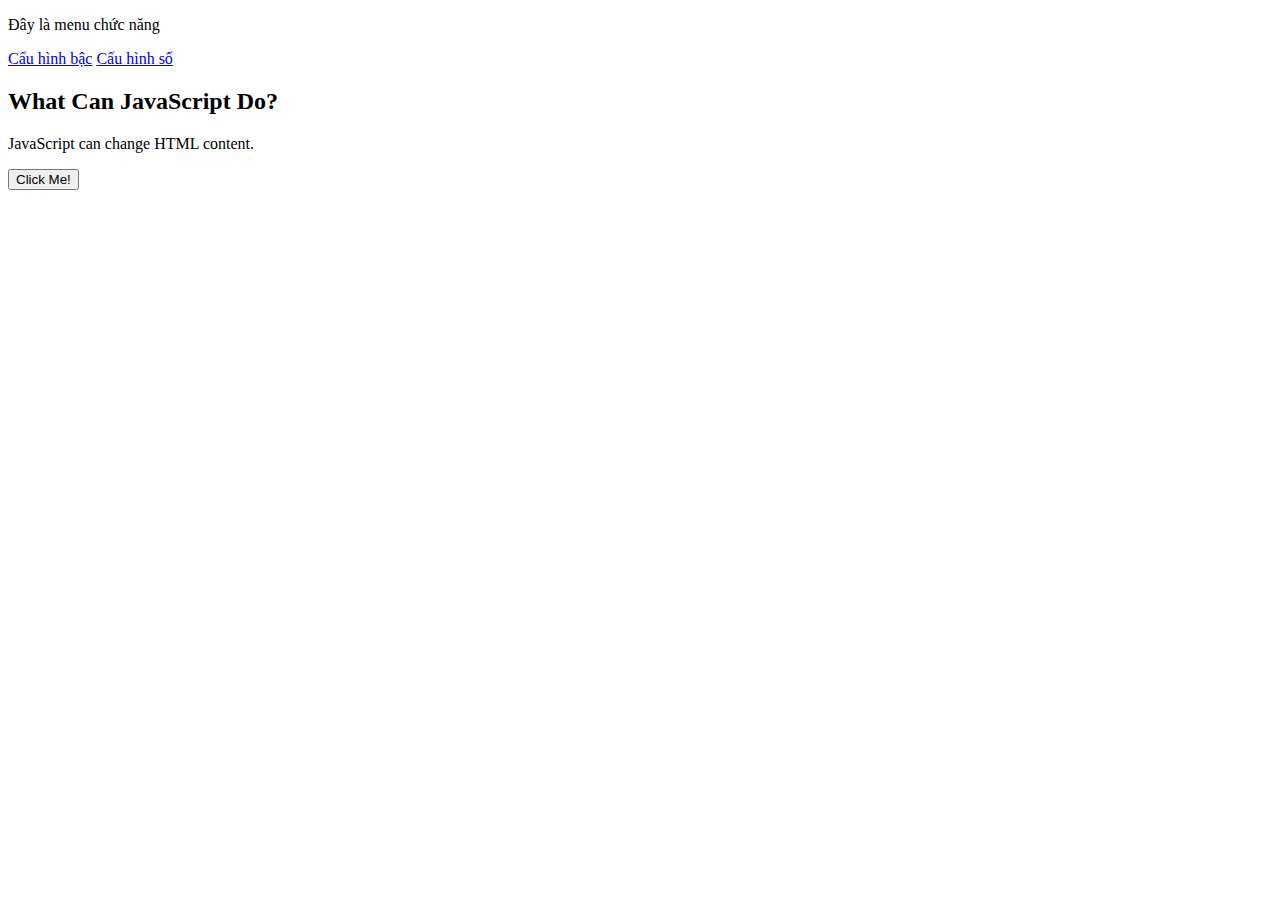
<file: src/main/resources/templates/index.html>
<!DOCTYPE html PUBLIC "-//W3C//DTD HTML 4.01 Transitional//EN" "http://www.w3.org/TR/html4/loose.dtd">
<html xmlns:th="http://www.thymeleaf.org">
<head>
	<meta charset="UTF-8">
	<title>CONG TY NUOC ABC</title>
	<link href="https://cdn.jsdelivr.net/npm/bootstrap@5.0.0-beta2/dist/css/bootstrap.min.css" rel="stylesheet" integrity="sha384-BmbxuPwQa2lc/FVzBcNJ7UAyJxM6wuqIj61tLrc4wSX0szH/Ev+nYRRuWlolflfl" crossorigin="anonymous">
</head>
<body>
<p>Đây là menu chức năng</p>
<a href="/configB">Cấu hình bậc</a>
<a href="/configS">Cấu hình số</a>
<h2>What Can JavaScript Do?</h2>

<p id="demo">JavaScript can change HTML content.</p>

<button type="button" onclick='document.getElementById("demo").innerHTML = "Hello JavaScript!"'>Click Me!</button>

</body>
</html>
</file>
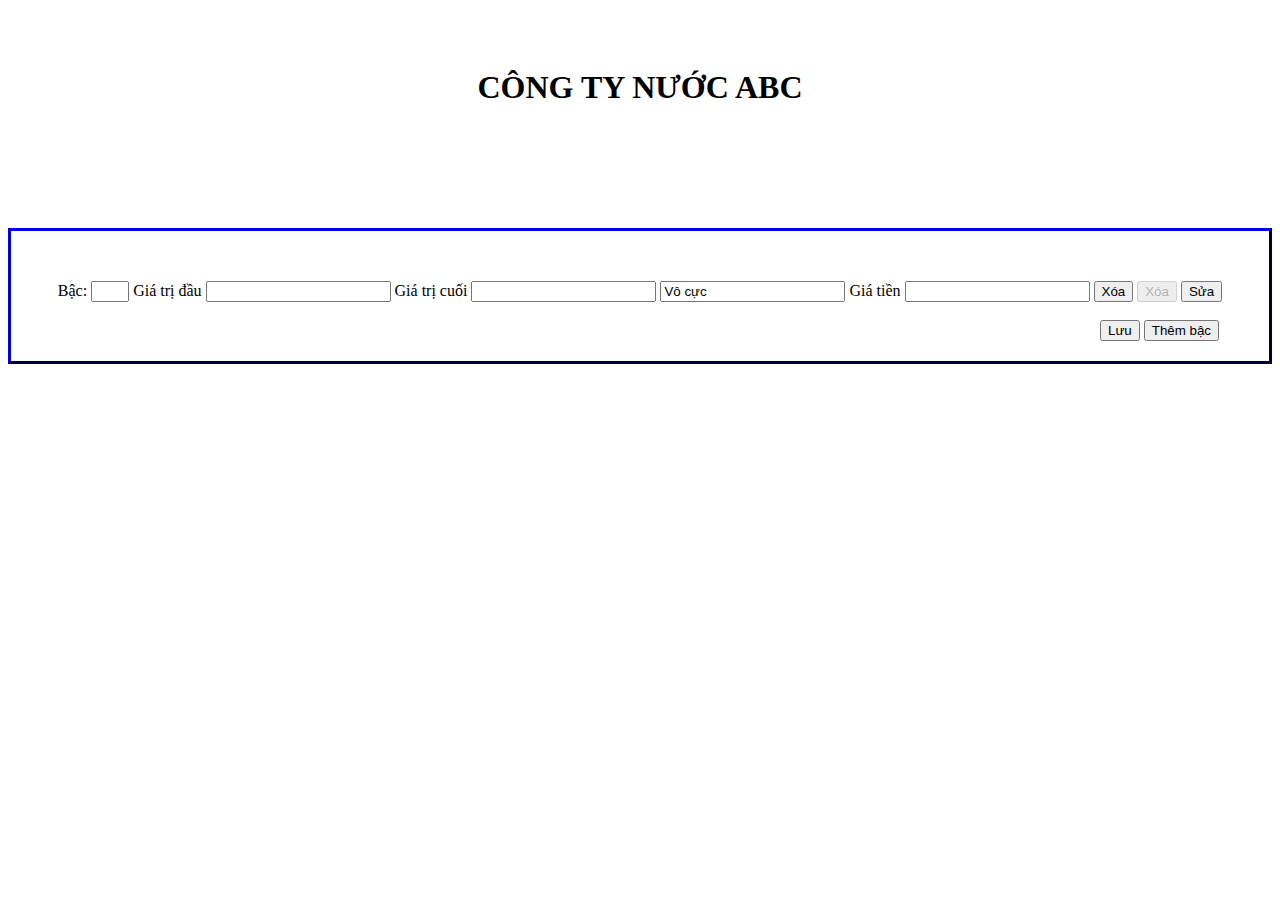
<file: src/main/resources/templates/configurations.html>
<!DOCTYPE html >
<html lang="en" xmlns:th="http://www.thymeleaf.org">
<head>
    <meta charset="UTF-8">
    <title>CONG TY NUOC ABC</title>
    <script src="https://ajax.googleapis.com/ajax/libs/jquery/3.5.1/jquery.min.js"></script>
    <link href="https://cdn.jsdelivr.net/npm/bootstrap@5.0.0-beta2/dist/css/bootstrap.min.css" rel="stylesheet"
          integrity="sha384-BmbxuPwQa2lc/FVzBcNJ7UAyJxM6wuqIj61tLrc4wSX0szH/Ev+nYRRuWlolflfl" crossorigin="anonymous">
    <script>
        function getMin(Id) {
            var curMax = parseFloat(document.getElementById("max" + Id).value);
            curMax += 1;
            document.getElementById("min" + (Id + 1)).value = curMax;
        }

        function modify(Id) {
            var trigger = Number(document.getElementById("mod" + Id).value);
            //xử lý bậc cuối
            if (document.getElementById("max" + Id) == null) {
                //Xử lý cho phép nhập giá trị sửa
                if (trigger == 1) {
                    var dis = document.getElementsByClassName("disable");
                    for (var i = 0; i < dis.length; i++) {
                        dis[i].disabled = true;
                    }
                    document.getElementById("mod" + Id).disabled = false;
                    document.getElementById("mod" + Id).value = 2;
                    document.getElementById("mod" + Id).innerHTML = "Xác nhận";
                    document.getElementById("price" + Id).readOnly = false;
                }
                //Xử lý xác minh giá trị nhập
                else {
                    var validateResult = validatePrice(Id);
                    //Xử lý khi giá trị hợp lệ
                    if (!Number.isNaN(Number(validateResult))) {
                        document.getElementById("mod" + Id).innerHTML = "Sửa";
                        document.getElementById("price" + Id).readOnly = true;
                        document.getElementById("price" + Id).value = parseFloat(validateResult).toFixed(1);
                        document.getElementById("error").style.visibility = "hidden";
                        document.getElementById("mod" + Id).value = 1;
                        var dis = document.getElementsByClassName("disable");
                        for (var i = 0; i < dis.length; i++) {
                            dis[i].disabled = false;
                        }
                    }
                    //Đưa thông báo lỗi khi giá trị không hợp lệ
                    else {
                        document.getElementById("error").innerHTML = validateResult;
                        document.getElementById("error").style.visibility = "visible";
                    }

                }
            }
            //Xử lý bậc bình thường
            else {
                //Xử lý cho phép nhập giá trị sửa
                if (trigger == 1) {
                    var dis = document.getElementsByClassName("disable");
                    for (var i = 0; i < dis.length; i++) {
                        dis[i].disabled = true;
                    }
                    document.getElementById("mod" + Id).disabled = false;
                    document.getElementById("mod" + Id).value = 2;
                    document.getElementById("mod" + Id).innerHTML = "Xác nhận";
                    document.getElementById("max" + Id).readOnly = false;
                    document.getElementById("price" + Id).readOnly = false;
                }
                //Xử lý xác minh giá trị nhập
                else {
                    alert("1");
                    var validateMaxValueResult = validateMaxValue(Id);
                    alert(validateMaxValueResult);
                    var validatePriceResult = validatePrice(Id);
                    alert(validatePriceResult);
                    //Xử lý khi giá trị hợp lệ
                    if (!Number.isNaN(Number(validateMaxValueResult)) && !Number.isNaN(Number(validatePriceResult))) {
                        document.getElementById("mod" + Id).innerHTML = "Sửa";
                        document.getElementById("max" + Id).readOnly = true;
                        document.getElementById("price" + Id).readOnly = true;
                        document.getElementById("max" + Id).value = validateMaxValueResult;
                        document.getElementById("price" + Id).value = parseFloat(validatePriceResult).toFixed(1);
                        document.getElementById("mod" + Id).value = 1;
                        document.getElementById("error").style.visibility = "hidden";
                        getMin(Id);
                        var dis = document.getElementsByClassName("disable");
                        for (var i = 0; i < dis.length; i++) {
                            dis[i].disabled = false;
                        }
                    }
                    //Đưa thông báo lỗi khi giá trị không hợp lệ
                    else {
                        if (!Number.isNaN(Number(validateMaxValueResult)))
                            document.getElementById("error").innerHTML = validatePriceResult;
                        else
                            document.getElementById("error").innerHTML = validateMaxValueResult;
                        document.getElementById("error").style.visibility = "visible";
                    }

                }
            }
        }

        function validateMaxValue(Id) {
            var preMax = (Id == 1) ? 0 : Number(document.getElementById("max" + (Id - 1)).value);
            var curMax = (document.getElementById("max" + Id) == null) ? preMax * 2 : Number(document.getElementById("max" + Id).value);
            var nextMax = (document.getElementById("max" + (Id + 1)) == null) ? curMax * 2 : Number(document.getElementById("max" + (Id + 1)).value);
            //Xác thực là số và lớn hơn 0
            var regEx = /^[0-9]+$/;
            if (!regEx.test(curMax) || curMax <= 0) {
                return "Giá trị nhập phải là số nguyên dương";
            }
            //Xác thực không bỏ trống
            else if (document.getElementById("max" + Id).value == "")
                return "Không bỏ trống";
            //Xác thực trong khoảng giá trị [preMax+0.01;nextMax-0.01]
            else if (curMax <= preMax)
                return "Giá trị nhập phải lớn hơn giá trị đầu";
            else if (curMax >= nextMax)
                return "Giá trị nhập phải nhỏ hơn giá trị cuối bậc sau";
            else
                return curMax;
        }

        function validatePrice(Id) {
            var price = document.getElementById("price" + Id).value;
            var regEx = /^-{0,1}\d*\.{0,1}\d+$/;
            if (!regEx.test(price) || price <= 0) {
                return "Giá trị nhập phải là số thực lớn hơn 0";
            }
            //Xác thực không bỏ trống
            else if (document.getElementById("price" + Id).value == "")
                return "Không bỏ trống";
            else
                return price;
        }
    </script>
</head>
<body>
<div class="container">
    <div class="jumbotron" style="padding-top: 40px">

        <h1 STYLE="text-align: center">CÔNG TY NƯỚC ABC</h1>

    </div>
</div>
<div class="container">
    <div class="jumbotron" style="padding-top: 100px">
        <form method="post" action="" th:object="${config}"
              style="text-align: center;border: darkblue;border-style: outset;padding-top: 50px;">

            <div th:each="level,stat: *{levelList}">
                <label>Bậc:</label>
                <input type="text" style="width:30px"
                       readonly
                       th:field="${config.levelList[__${stat.index}__].id}">
                <label>Giá trị đầu</label>
                <input th:id="|min${stat.count}|"
                       readonly="readonly"
                       th:value="${config.getMinValue(__${stat.index}__)}">
                <label>Giá trị cuối</label>
                <input th:id="|max${stat.count}|"
                       th:unless="${config.levelList[__${stat.index}__].maxValue}==null"
                       th:field="${config.levelList[__${stat.index}__].maxValue}"
                       readonly>
                <input value="Vô cực" th:if="${config.levelList[__${stat.index}__].maxValue}==null" readonly>
                <label>Giá tiền</label>
                <input th:id="|price${stat.count}|"

                       th:field="${config.levelList[__${stat.index}__].price}"
                       readonly>
                <button class="disable"
                        th:unless="${config.levelList[__${stat.index}__].maxValue}==null"
                        th:formaction="|/api/v1/configurations/del_level_from_form/${stat.index}|">Xóa
                </button>
                <button th:if="${config.levelList[__${stat.index}__].maxValue}==null"
                        disabled>Xóa
                </button>
                <button class="disable" type="button" th:id="|mod${stat.count}|"
                        th:onclick="|modify(${stat.count})|" value=1>Sửa
                </button>
            </div>
            <br>
            <div style="padding-right: 50px;text-align: right;padding-bottom: 20px">
                <button class="disable" type="submit"
                        formaction="/api/v1/configurations/save_config_todb">Lưu
                </button>
                <button class="disable" type="submit"
                        formaction="/api/v1/configurations/add_level_to_form">Thêm bậc
                </button>
            </div>
        </form>
        <p id="error" style="visibility: hidden;color: red">Lỗi!</p>
    </div>
</div>
</body>
</html>
</file>
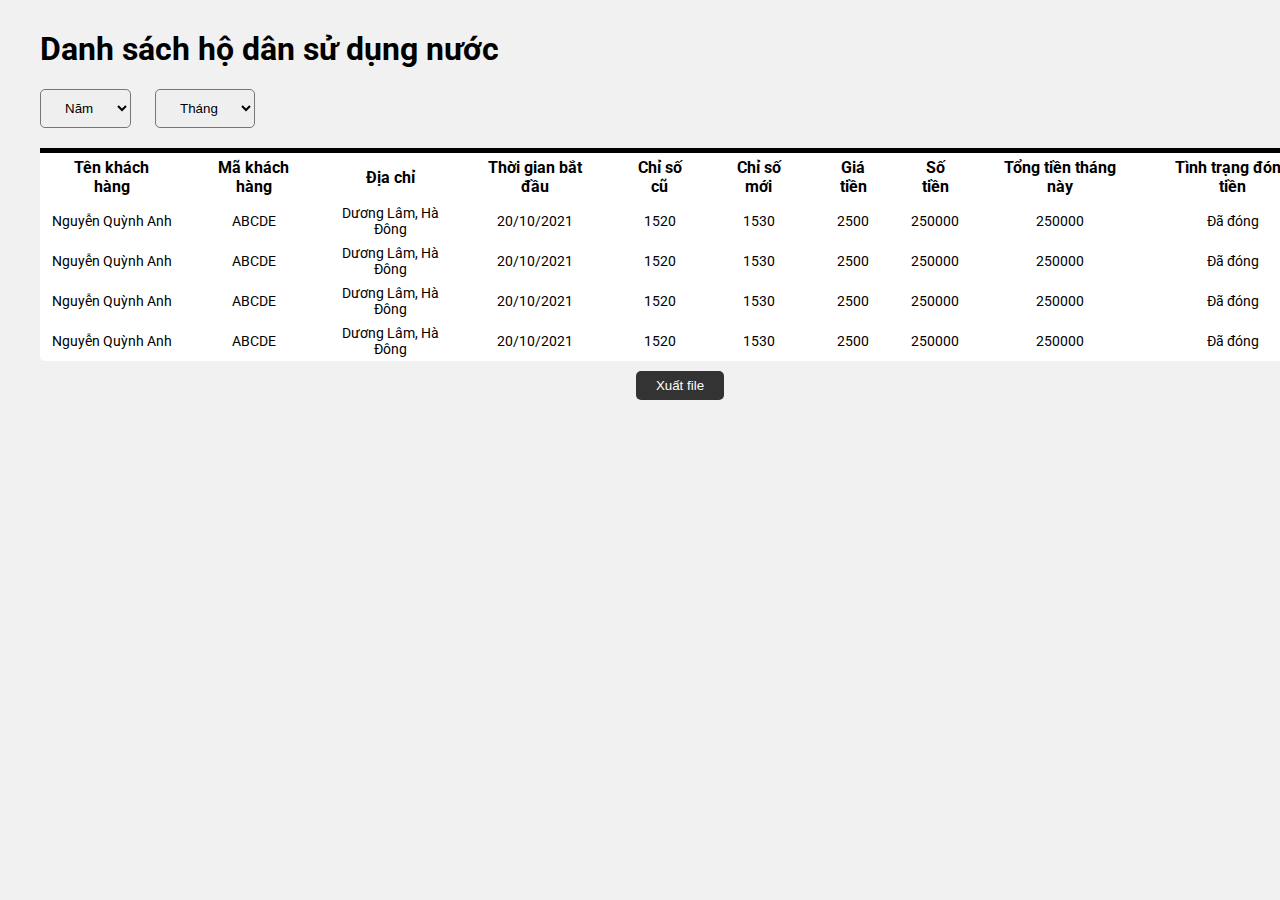
<file: src/main/resources/templates/export.html>
<!DOCTYPE html>
<html lang="en">
<head>
    <meta charset="UTF-8">
    <meta http-equiv="X-UA-Compatible" content="IE=edge">
    <meta name="viewport" content="width=device-width, initial-scale=1.0">
    <link rel="stylesheet" href="index.css">
    <link rel="preconnect" href="https://fonts.gstatic.com">
    <link href="https://fonts.googleapis.com/css2?family=Roboto&display=swap" rel="stylesheet">
    <title>Document</title>
</head>
<body>
<div class="body-sqa">
    <h1>Danh sách hộ dân sử dụng nước</h1>
    <div class="selection">
        <select>
            <option value="">Năm</option>
        </select>
        <select>
            <option value="">Tháng</option>
        </select>
    </div>
    <div class="bang">
        <table class="dstable" id="tblData">
            <tr>
                <th>Tên khách hàng</th>
                <th>Mã khách hàng</th>
                <th>Địa chỉ</th>
                <th>Thời gian bắt đầu</th>
                <th>Chỉ số cũ</th>
                <th>Chỉ số mới</th>
                <th>Giá tiền</th>
                <th>Số tiền</th>
                <th>Tổng tiền tháng này</th>
                <th>Tình trạng đóng tiền</th>
            </tr>
            <tr>
                <td>Nguyễn Quỳnh Anh</td>
                <td>ABCDE</td>
                <td>Dương Lâm, Hà Đông</td>
                <td>20/10/2021</td>
                <td>1520</td>
                <td>1530</td>
                <td>2500</td>
                <td>250000</td>
                <td>250000</td>
                <td>Đã đóng</td>
            </tr>
            <tr>
                <td>Nguyễn Quỳnh Anh</td>
                <td>ABCDE</td>
                <td>Dương Lâm, Hà Đông</td>
                <td>20/10/2021</td>
                <td>1520</td>
                <td>1530</td>
                <td>2500</td>
                <td>250000</td>
                <td>250000</td>
                <td>Đã đóng</td>
            </tr>
            <tr>
                <td>Nguyễn Quỳnh Anh</td>
                <td>ABCDE</td>
                <td>Dương Lâm, Hà Đông</td>
                <td>20/10/2021</td>
                <td>1520</td>
                <td>1530</td>
                <td>2500</td>
                <td>250000</td>
                <td>250000</td>
                <td>Đã đóng</td>
            </tr>
            <tr>
                <td>Nguyễn Quỳnh Anh</td>
                <td>ABCDE</td>
                <td>Dương Lâm, Hà Đông</td>
                <td>20/10/2021</td>
                <td>1520</td>
                <td>1530</td>
                <td>2500</td>
                <td>250000</td>
                <td>250000</td>
                <td>Đã đóng</td>
            </tr>
        </table>
    </div>
    <div class="btncss"><button id="btn-xuat"  onclick="exportTableToExcel('tblData', 'Báo cáo thống kê tiền điện nước')">Xuất file</button></div>
</div>
</body>
<script>
    function exportTableToExcel(tableID, filename = ''){
        var downloadLink;
        var dataType = 'application/vnd.ms-excel';
        var tableSelect = document.getElementById(tableID);
        var tableHTML = tableSelect.outerHTML.replace(/ /g, '%20');

        // Specify file name
        filename = filename?filename+'.xls':'excel_data.xls';

        // Create download link element
        downloadLink = document.createElement("a");

        document.body.appendChild(downloadLink);

        if(navigator.msSaveOrOpenBlob){
            var blob = new Blob(['\ufeff', tableHTML], {
                type: dataType
            });
            navigator.msSaveOrOpenBlob( blob, filename);
        }else{
            // Create a link to the file
            downloadLink.href = 'data:' + dataType + ', ' + tableHTML;

            // Setting the file name
            downloadLink.download = filename;

            //triggering the function
            downloadLink.click();
        }
    }
</script>
</html>
</file>
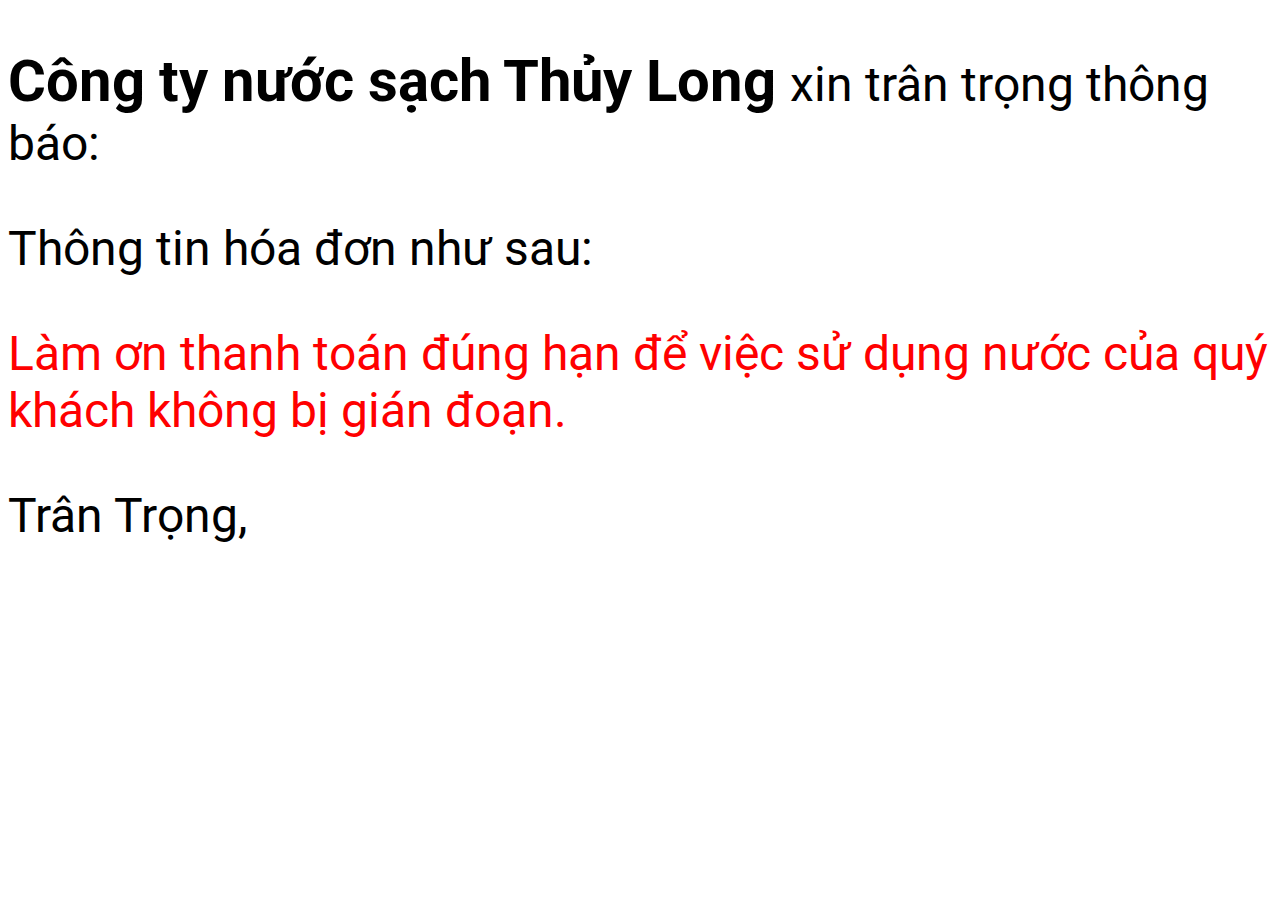
<file: src/main/resources/templates/sample.html>
<!DOCTYPE html PUBLIC "-//W3C//DTD XHTML 1.0 Transitional//EN" "http://www.w3.org/TR/xhtml1/DTD/xhtml1-transitional.dtd">
<html xmlns:th="http://www.thymeleaf.org" xmlns="http://www.w3.org/1999/xhtml">
<head>
    <title>Spring boot email template with Thymeleaf</title>

    <meta http-equiv="Content-Type" content="text/html; charset=UTF-8" />
    <meta name="viewport" content="width=device-width, initial-scale=1.0"/>
    <link href='http://fonts.googleapis.com/css?family=Roboto' rel='stylesheet' type='text/css'/>
    <style>
        body {
            font-family: 'Roboto', sans-serif;
            font-size: 48px;
        }
    </style>
</head>
    <body>
        <p th:text="${'Kính gửi khách hàng ' + name + ','}"></p>
        <p><b style="font-size: larger">Công ty nước sạch Thủy Long </b>xin trân trọng thông báo:</p>
        <p th:text="${'Bạn có một hóa đơn tiền nước cần thanh toán vào ngày 21 tháng ' + month}"></p>

        <p>Thông tin hóa đơn như sau:</p>
        <p th:text="${'Họ tên khách hàng: ' + name}"></p>
        <p th:text="${'Địa chỉ: ' + address}"></p>
        <p th:text="${'Chỉ số cũ: ' + oldIndex}"></p>
        <p th:text="${'Chỉ số mới: ' + newIndex}"/>
        <p th:text="${'Lượng nước tiêu thụ: ' + amount}"/>
        <p th:text="${'Đơn giá: ' + unitPrice}"/>
        <p th:text="${'Thành tiên: ' + total}"/>
        <p th:text="${'Thuế giá trị gia tăng VAT 5%: ' + tax}"/>
        <p th:text="${'Tổng số tiền phải chi trả(đã bao gồm thuế VAT): ' + totalWithTax}"/>

        <p style="color: red">Làm ơn thanh toán đúng hạn để việc sử dụng nước của quý khách không bị gián đoạn.</p>

        <p>
            Trân Trọng, <br />
            <em th:text="${sign}"></em>
            <p th:text="${location}"></p>
        </p>
    </body>
</html>
</file>
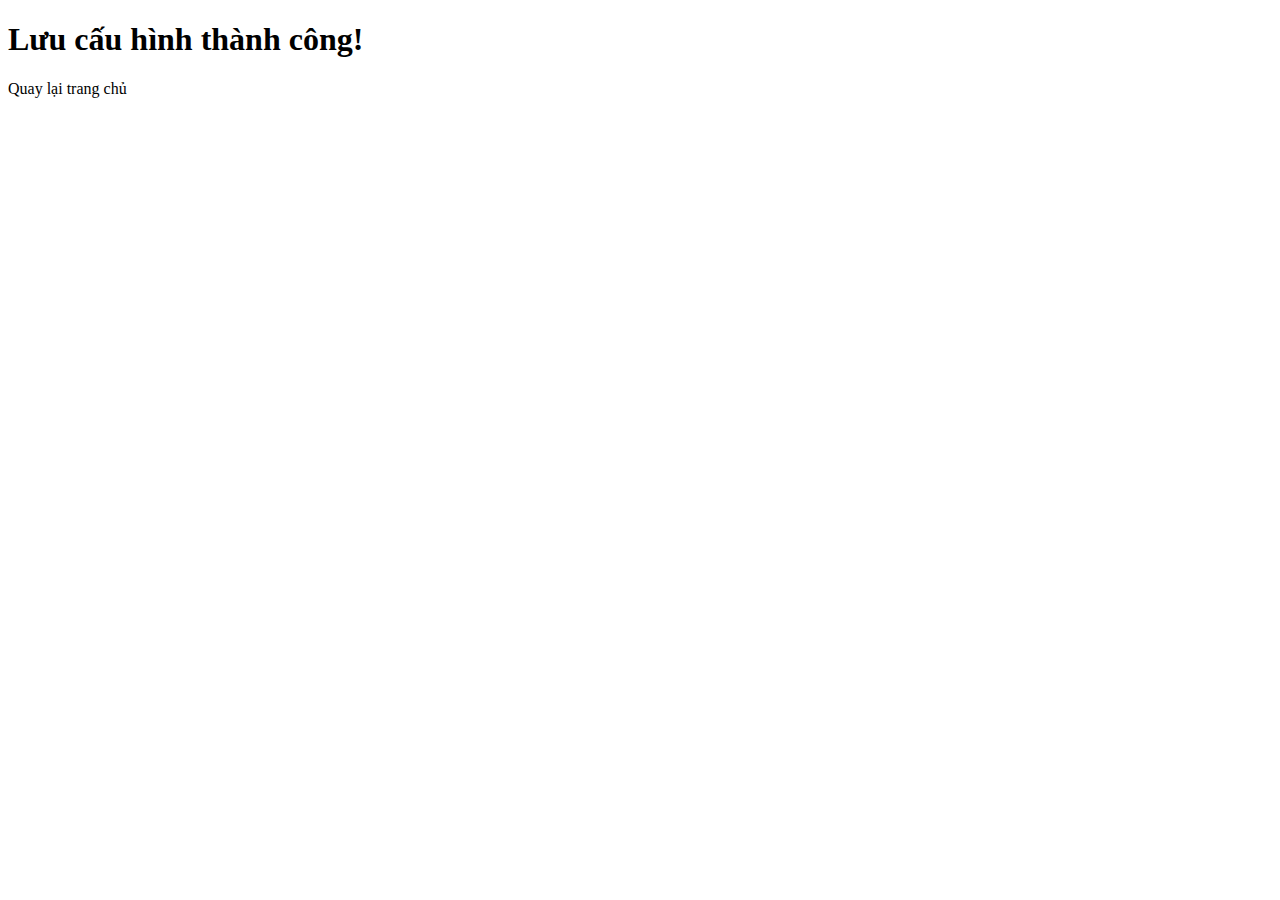
<file: src/main/resources/templates/success.html>
<!DOCTYPE html PUBLIC "-//W3C//DTD HTML 4.01 Transitional//EN" "http://www.w3.org/TR/html4/loose.dtd">
<html xmlns:th="http://www.thymeleaf.org">
<head>
	<meta charset="UTF-8">
	<title>CONG TY NUOC ABC</title>
	<link href="https://cdn.jsdelivr.net/npm/bootstrap@5.0.0-beta2/dist/css/bootstrap.min.css" rel="stylesheet" integrity="sha384-BmbxuPwQa2lc/FVzBcNJ7UAyJxM6wuqIj61tLrc4wSX0szH/Ev+nYRRuWlolflfl" crossorigin="anonymous">
</head>
<body>
<h1>Lưu cấu hình thành công!</h1>
<a th:href="@{/configurations/configuration_form}">Quay lại trang chủ</a>

</body>
</html>
</file>
<file: src/main/resources/templates/index.css>
html,body{
    margin: 0;
    padding: 0;
    width: 100%;
    font-size: 16px;
    color: black;
    float: left;
    font-family: 'Roboto', sans-serif;
    background-color: rgb(241, 241, 241);
}
.body-sqa{
    display: block;
    width: 100%;
    margin-right: 40px;
    margin-left: 40px;
    margin-top: 30px;
}
.selection {
    margin-top: 20px;
    margin-bottom: 20px;

}
.selection select{
    padding: 10px 20px;
    margin-right: 20px;
    border-radius: 5px;
}
.bang{
    width: 100%;
    display: flex;
    align-items: center;
    justify-content: center;
}
.dstable{
    border-radius: 5px;
    border-collapse: collapse;
    width: 100%;

    border-top: 5px solid black ;
    background-color: white;


}
.dstable tr{
    margin-bottom: 20px;
    height: 40px;
    padding:20px 0px;
}

.dstable th{
    font-size: 16px;
    padding: 5px 15px;
    text-align: center;
    margin-bottom: 5px;
}

.dstable td{
    font-size: 14px;
    text-align: center;

}
.btncss{
    display: flex;
    margin: auto;
    justify-items: center;
    align-items: center;
    justify-content: center;
    padding: 10px;
}
.btncss button{
    padding: 7px 20px;
    background-color: #333;
    color: white;
    border-radius: 5px;
    outline: none;
    border: none;

}
</file>
